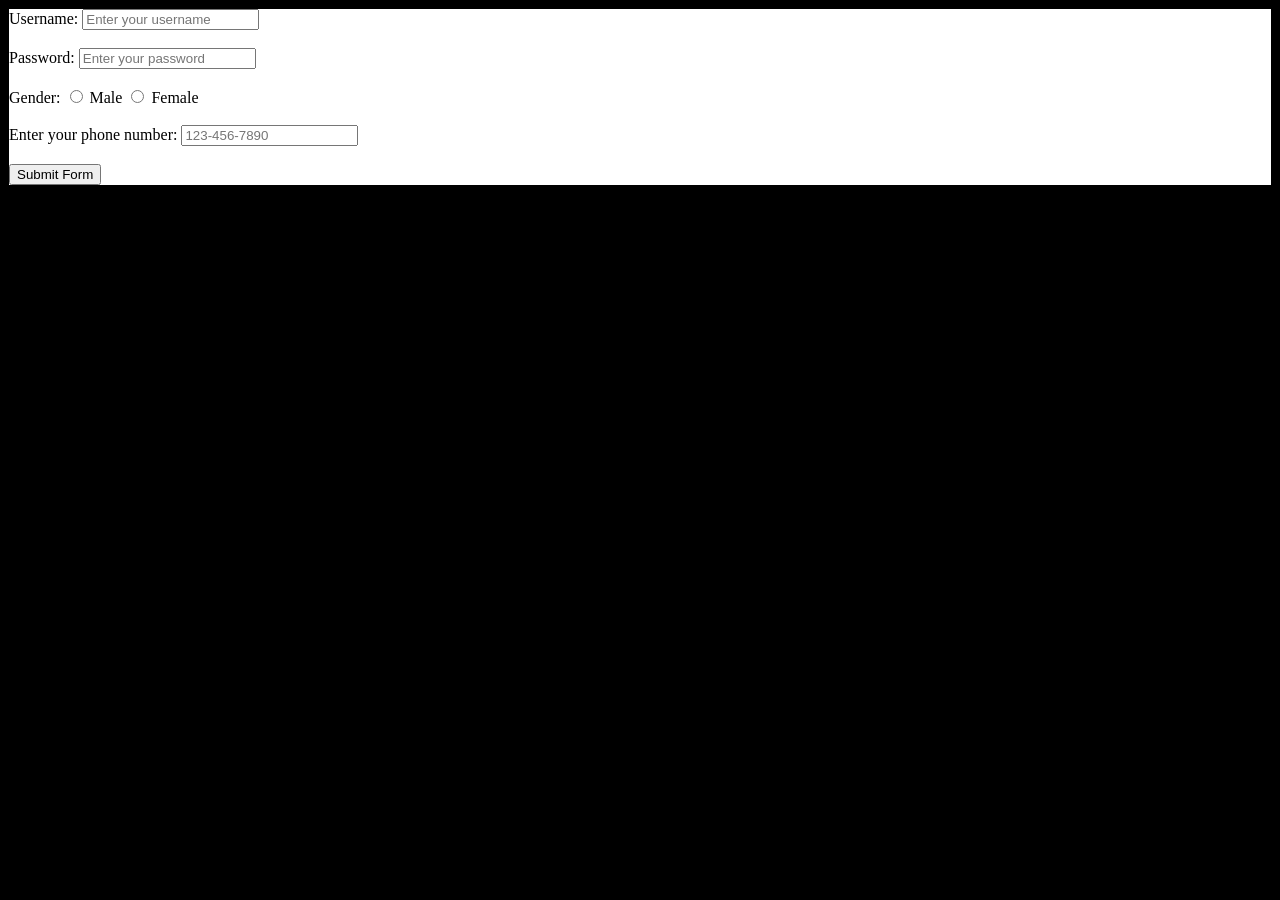
<file: index.html>
<!DOCTYPE html>
<html lang="en">
<head>
    <meta charset="UTF-8">
    <meta name="viewport" content="width=device-width, initial-scale=1.0">
    <title>form</title>
    <link rel="stylesheet" href="style.css">
</head>
<body>
    <form action="thanku.html" method="get">
    <!-- Text input for username -->
    <label for="username">Username:</label>
    <input type="text" id="username" name="username" placeholder="Enter your username" required>
    <br><br>

    <!-- Password input -->
    <label for="password">Password:</label>
    <input type="password" id="password" name="password" placeholder="Enter your password" required>
    <br><br>

    <!-- Radio buttons for gender -->
    <label>Gender:</label>
    <input type="radio" id="male" name="gender" value="male">
    <label for="male">Male</label>
    <input type="radio" id="female" name="gender" value="female">
    <label for="female">Female</label>
    <br><br>

    <label for="phone">Enter your phone number:</label>
    <input 
        type="tel" 
         id="phone" 
         name="phone" 
         placeholder="123-456-7890" 
        required>
        <br><br>

     <!-- Submit button -->
    <button type="submit">Submit Form</button>
</body>
</html>
</file>
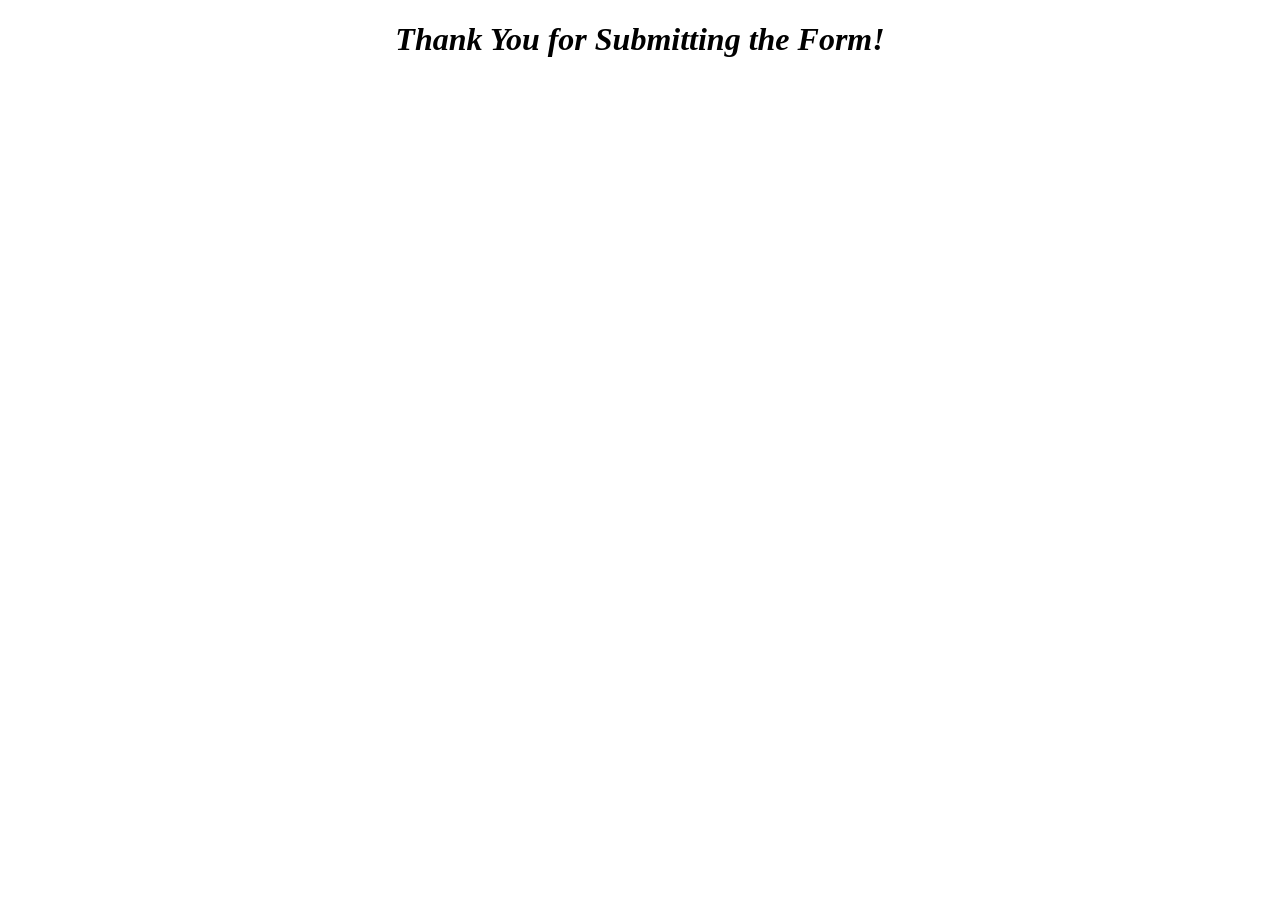
<file: thanku.html>
<!DOCTYPE html>
<html lang="en">
<head>
    <meta charset="UTF-8">
    <meta name="viewport" content="width=device-width, initial-scale=1.0">
    <title>Thank You</title>
    <link rel="stylesheet" href="thank.css">
</head>
<body>
    <h1>Thank You for Submitting the Form!</h1>
</body>
</html>
</file>
<file: style.css>
form{
    align-items: center;
    border: 1px solid black;
    background-color: white;
}
body{
    background-color: black;
}
</file>
<file: thank.css>
h1{
    text-align: center;
    font-style: italic;
}
</file>
